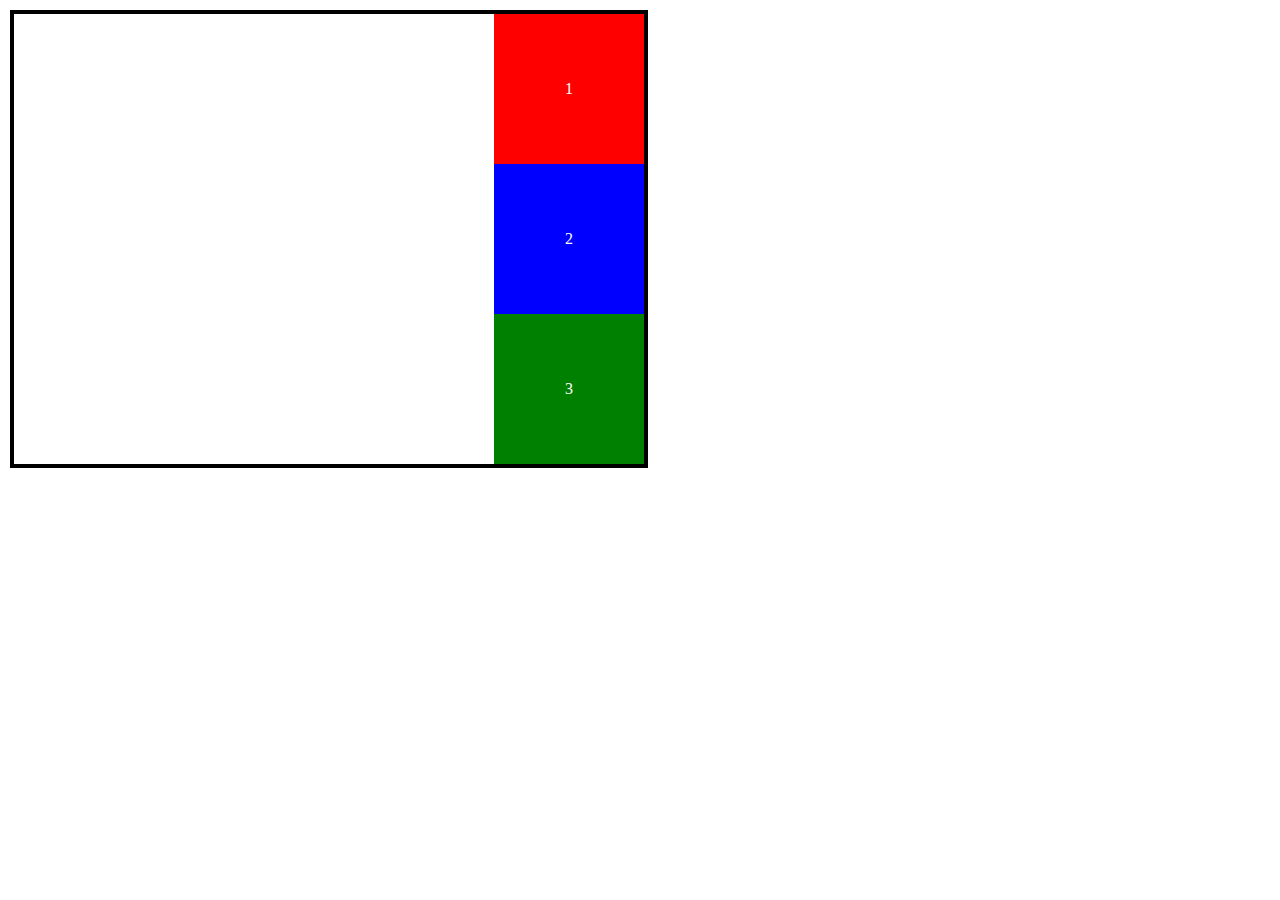
<file: 01/index.html>
<!DOCTYPE html>
<html lang="en">
<head>
    <meta charset="UTF-8">
    <meta http-equiv="X-UA-Compatible" content="IE=edge">
    <meta name="viewport" content="width=device-width, initial-scale=1.0">
    <title>ejercicio-1</title>
    <link rel="stylesheet" href="style.css">
</head>
<body>
   <div class="cuadrados">
        <p id="cuadrado1">1</p>
        <p id="cuadrado2">2</p>
        <p id="cuadrado3">3</p>
   </div>    
</body>
</html>
</file>
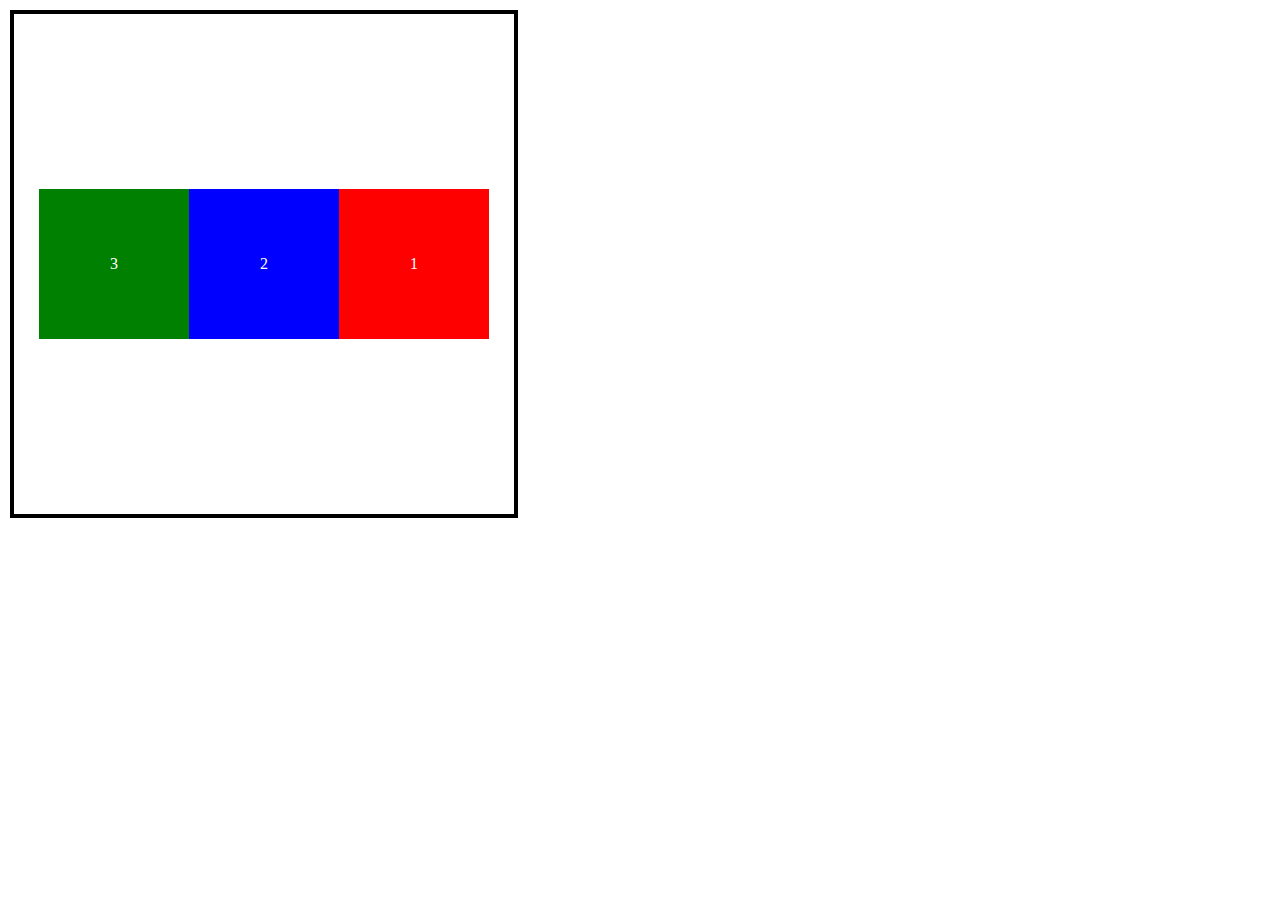
<file: 02/index.html>
<!DOCTYPE html>
<html lang="en">
<head>
    <meta charset="UTF-8">
    <meta http-equiv="X-UA-Compatible" content="IE=edge">
    <meta name="viewport" content="width=device-width, initial-scale=1.0">
    <title>ejercicio-2</title>
    <link rel="stylesheet" href="style.css">
</head>
<body>
   <div class="cuadrados">
        <p id="cuadrado1">1</p>
        <p id="cuadrado2">2</p>
        <p id="cuadrado3">3</p>
   </div>    
</body>
</html>
</file>
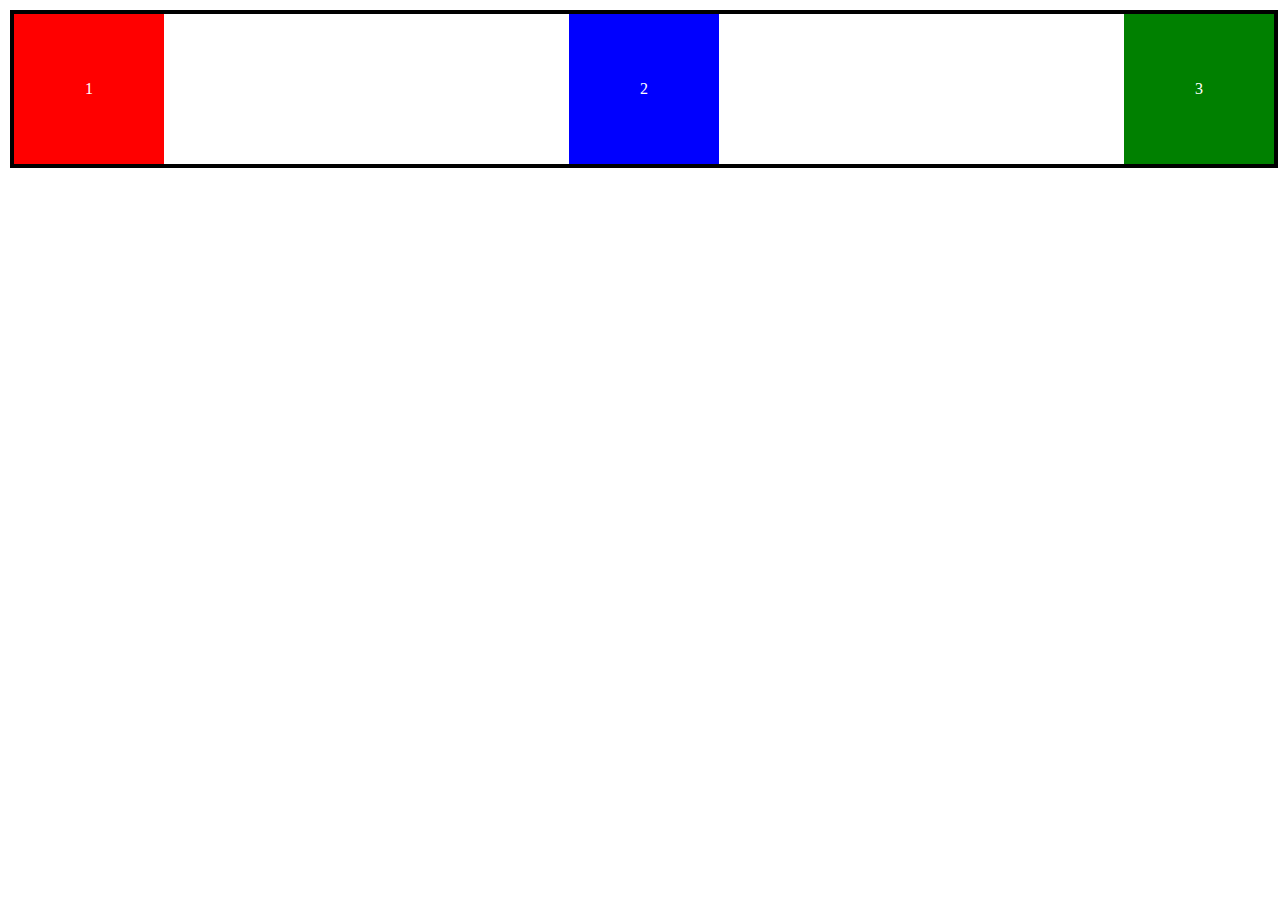
<file: 03/index.html>
<!DOCTYPE html>
<html lang="en">
<head>
    <meta charset="UTF-8">
    <meta http-equiv="X-UA-Compatible" content="IE=edge">
    <meta name="viewport" content="width=device-width, initial-scale=1.0">
    <title>ejercicio-3</title>
    <link rel="stylesheet" href="style.css">
</head>
<body>
   <div class="cuadrados">
        <p id="cuadrado1">1</p>
        <p id="cuadrado2">2</p>
        <p id="cuadrado3">3</p>
   </div>    
</body>
</html>
</file>
<file: 01/style.css>
body{
    margin: 10px;
}
.cuadrados{
    display: inline-flex;
    flex-direction: column;
    width: 50%;
    border: solid 4px black;
    align-items: flex-end;
}

#cuadrado1{
    display: flex;
    align-items: center;
    justify-content: center;
    color: white;
    margin: 0px;
    width: 150px;
    height: 150px;
    background-color: red;
}

#cuadrado2{
    display: flex;
    justify-content: center;
    align-items: center;
    color: white;
    margin: 0px;
    width: 150px;
    height: 150px;
    background-color: blue;

}

#cuadrado3{
    display: flex;
    align-items: center;
    justify-content: center;
    color: white;
    margin: 0px;
    width: 150px;
    height: 150px;
    background-color: green;
}
</file>
<file: 02/style.css>
body{
    margin: 10px;
}

.cuadrados{
    justify-content: center;
    display: inline-flex;
    flex-direction: row-reverse;
    height: 500px;
    width: 500px;
    border: solid 4px black;
    align-items: center;
}

#cuadrado1{
    display: flex;
    align-items: center;
    justify-content: center;
    color: white;
    margin: 0px;
    width: 150px;
    height: 150px;
    background-color: red;
}

#cuadrado2{
    display: flex;
    justify-content: center;
    align-items: center;
    color: white;
    margin: 0px;
    width: 150px;
    height: 150px;
    background-color: blue;
}

#cuadrado3{
    display: flex;
    align-items: center;
    justify-content: center;
    color: white;
    margin: 0px;
    width: 150px;
    height: 150px;
    background-color: green;
}
</file>
<file: 03/style.css>
body{
    margin: 10px;
}
.cuadrados{
    display: flex;
    width: 100%;
    border: solid 4px black;
    align-items: center;
    justify-content: space-between;
}

#cuadrado1{
    display: flex;
    align-items: center;
    justify-content: center;
    color: white;
    margin: 0px;
    width: 150px;
    height: 150px;
    background-color: red;
}

#cuadrado2{
    display: flex;
    justify-content: center;
    align-items: center;
    color: white;
    margin: 0px;
    width: 150px;
    height: 150px;
    background-color: blue;

}

#cuadrado3{
    display: flex;
    align-items: center;
    justify-content: center;
    color: white;
    margin: 0px;
    width: 150px;
    height: 150px;
    background-color: green;
}
</file>
